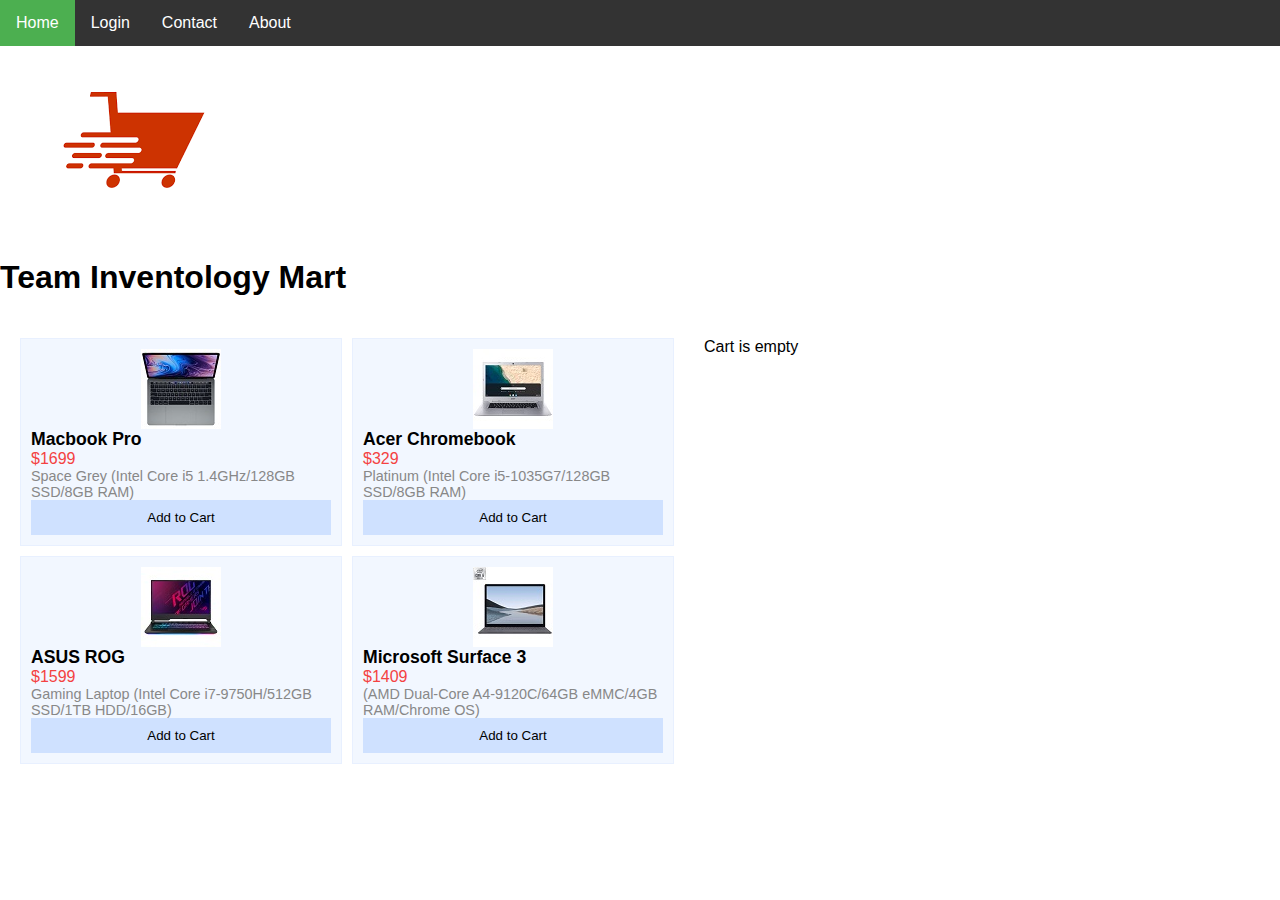
<file: index.html>
<!DOCTYPE html>
<html>
  <head>
    <title>
      Team Inventology Mart
    </title>
    <link rel="stylesheet" href="2-style.css">
	
    <script src="3-script.js"></script>
  </head>
  <body>
   <ul>
  <li><a class="active" href="#home">Home</a></li>
  <li><a href="login.html">Login</a></li>
  <li><a href="#contact">Contact</a></li>
  <li><a href="#about">About</a></li>
</ul>
  	  <img src="index.png" alt="logo">
	  <h1>Team Inventology Mart</h1>

    <div id="cart-wrap">
      <div id="cart-products"></div>
      <div id="cart-list"></div>
    </div>
	 
  </body>
</html>
</file>
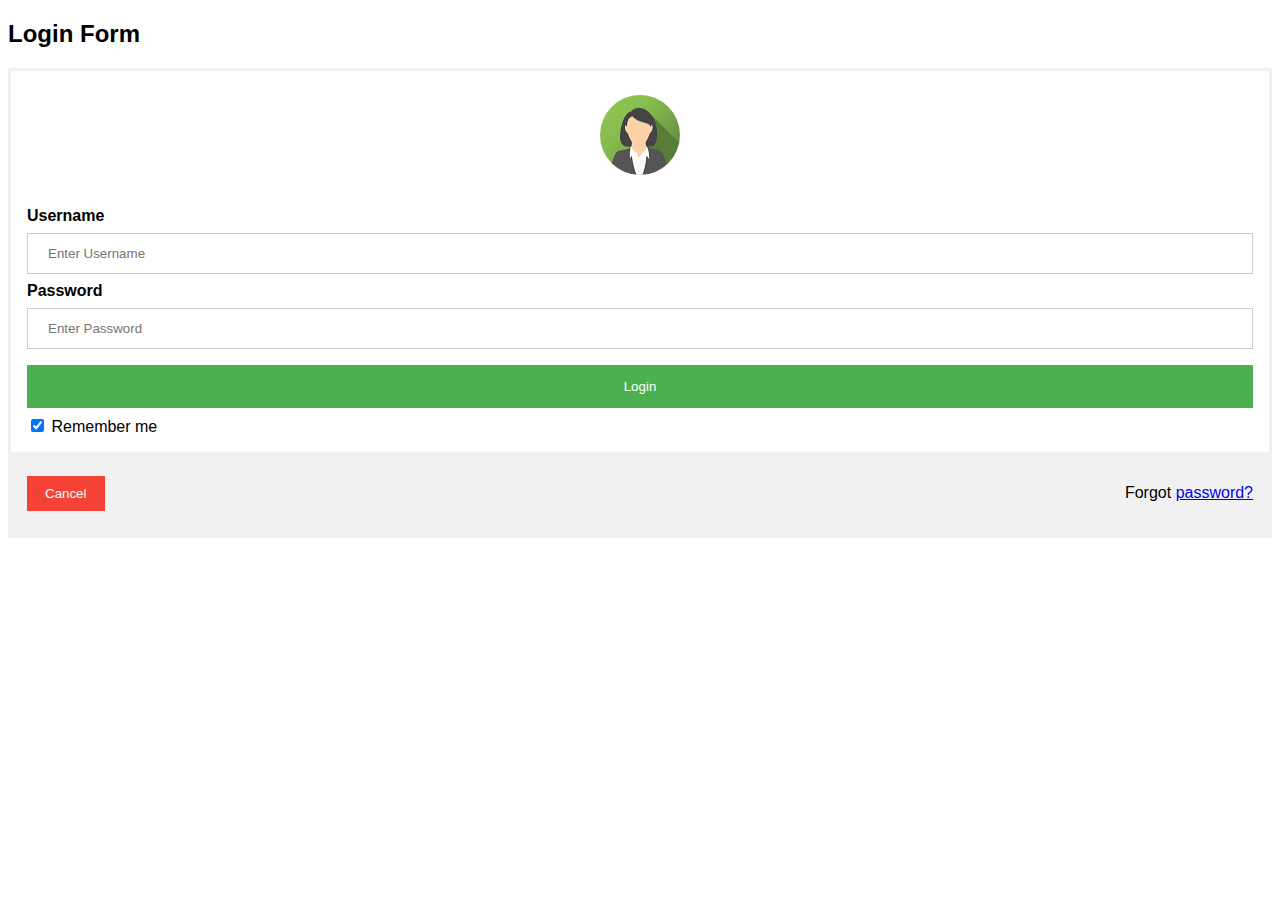
<file: login.html>
<!DOCTYPE html>
<html>
<head>
<meta name="viewport" content="width=device-width, initial-scale=1">
<style>
body {font-family: Arial, Helvetica, sans-serif;}
form {border: 3px solid #f1f1f1;}

input[type=text], input[type=password] {
  width: 100%;
  padding: 12px 20px;
  margin: 8px 0;
  display: inline-block;
  border: 1px solid #ccc;
  box-sizing: border-box;
}

button {
  background-color: #4CAF50;
  color: white;
  padding: 14px 20px;
  margin: 8px 0;
  border: none;
  cursor: pointer;
  width: 100%;
}

button:hover {
  opacity: 0.8;
}

.cancelbtn {
  width: auto;
  padding: 10px 18px;
  background-color: #f44336;
}

.imgcontainer {
  text-align: center;
  margin: 24px 0 12px 0;
}

img.avatar {
  width: 40%;
  border-radius: 50%;
  width:80px;
  height:80px;
}

.container {
  padding: 16px;
}

span.psw {
  float: right;
  padding-top: 16px;
}

/* Change styles for span and cancel button on extra small screens */
@media screen and (max-width: 300px) {
  span.psw {
     display: block;
     float: none;
  }
  .cancelbtn {
     width: 100%;
  }
}
</style>
</head>
<body>

<h2>Login Form</h2>

<form action="/action_page.php" method="post">
  <div class="imgcontainer">
    <img src="img_avatar2.png" alt="Avatar" class="avatar">
  </div>

  <div class="container">
    <label for="uname"><b>Username</b></label>
    <input type="text" placeholder="Enter Username" name="uname" required>

    <label for="psw"><b>Password</b></label>
    <input type="password" placeholder="Enter Password" name="psw" required>
        
    <button type="submit">Login</button>
    <label>
      <input type="checkbox" checked="checked" name="remember"> Remember me
    </label>
  </div>

  <div class="container" style="background-color:#f1f1f1">
    <button type="button" class="cancelbtn">Cancel</button>
    <span class="psw">Forgot <a href="#">password?</a></span>
  </div>
</form>

</body>
</html>
</file>
<file: 2-style.css>
/* [PAGE & WRAPPER] */
html, body {
  margin : 0;
  padding : 0;
  font-family: arial, sans-serif;
}
#cart-wrap { 
  display: flex; 
  max-width: 1000px;
}
#cart-products { width: 70% }
#cart-list { width: 30% }
#cart-products, #cart-list { padding: 20px }

/* [PRODUCTS] */
#cart-products {
  display: grid;
  grid-template-columns: 50% 50%;
  grid-gap: 10px;
}
.p-item {
  padding: 10px;
  border: 1px solid #e8f0ff;
  background: #f2f7ff;
}
.p-img {
  display: block;
  margin: 0 auto;
}
.p-name {
  font-weight: bold;
  font-size: 1.1em;
}
.p-price {
  color: #f44242;
}
.p-desc {
  color: #888;
  font-size: 0.9em;
}
.p-add {
  background: #cfe1ff;
  border: none;
  width: 100%;
  padding: 10px;
}

/* [CART LIST] */
#cart-list div.c-item:nth-child(odd) {
  background: #f2f2f2
}
.c-item {
  padding: 10px;
  margin-bottom: 10px;
}
.c-qty, .c-name {
  display: inline-block;
}
.c-qty {
  margin-right: 10px;
  width: 30px;
}
.c-empty, .c-checkout {
  border: none;
  width: 100%;
  padding: 10px;
}
.c-empty {
  background: #ffe1cf;
}
.c-checkout {
  background: #d6ffcf;
}

ul {
  list-style-type: none;
  margin: 0;
  padding: 0;
  overflow: hidden;
  background-color: #333;
}

li {
  float: left;
}

li a {
  display: block;
  color: white;
  text-align: center;
  padding: 14px 16px;
  text-decoration: none;
}

li a:hover:not(.active) {
  background-color: #111;
}

.active {
  background-color: #4CAF50;
}
</file>
